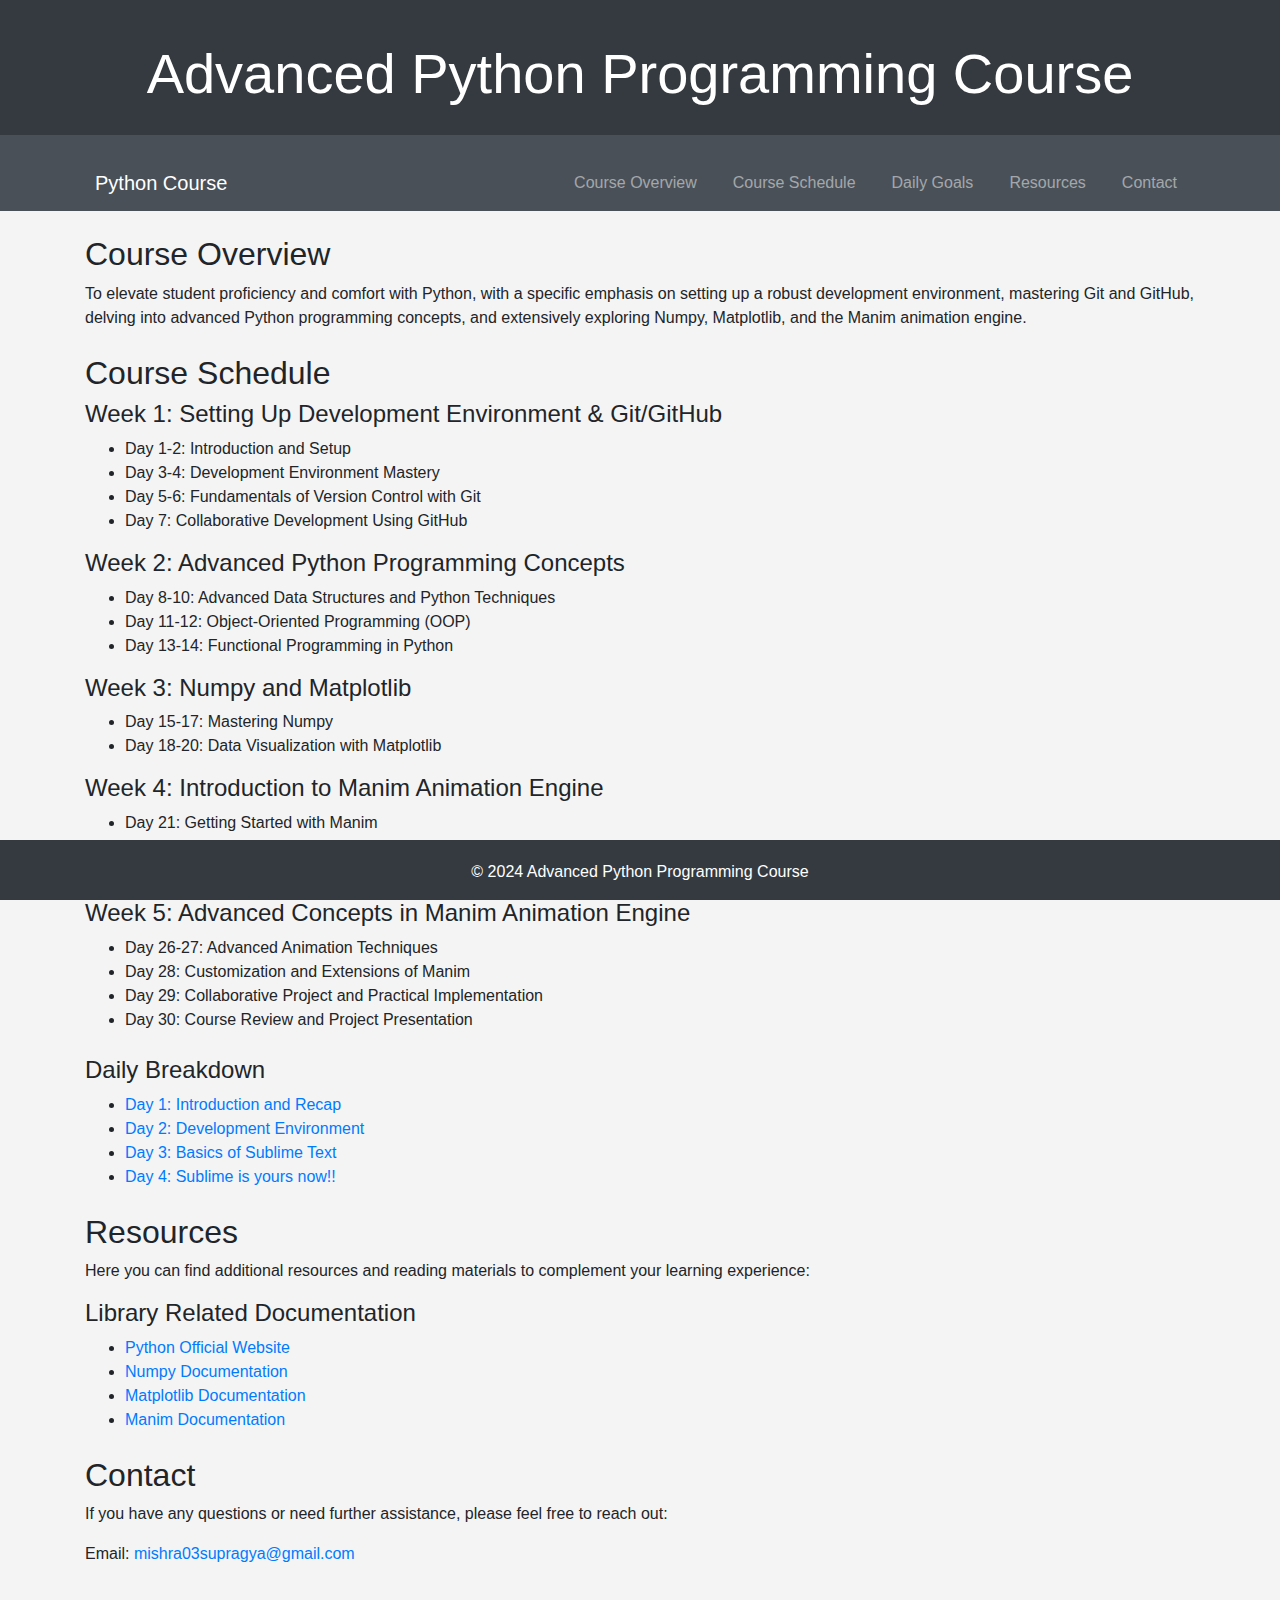
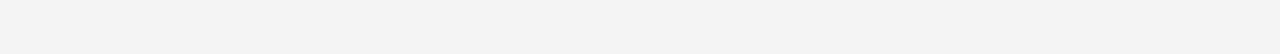
<file: site/index.html>
<!DOCTYPE html>
<html lang="en">
<head>
    <meta charset="UTF-8">
    <meta name="viewport" content="width=device-width, initial-scale=1.0">
    <title>Advanced Python Programming Course</title>
    <link rel="stylesheet" href="https://stackpath.bootstrapcdn.com/bootstrap/4.5.2/css/bootstrap.min.css">
    <link rel="stylesheet" type="text/css" href="style.css">
</head>
<body>

<header>
    <div class="container">
        <h1 class="display-4">Advanced Python Programming Course</h1>
    </div>
</header>

<nav class="navbar navbar-expand-lg navbar-dark">
    <div class="container">
        <a class="navbar-brand" href="#">Python Course</a>
        <button class="navbar-toggler" type="button" data-toggle="collapse" data-target="#navbarNav" aria-controls="navbarNav" aria-expanded="false" aria-label="Toggle navigation">
            <span class="navbar-toggler-icon"></span>
        </button>
        <div class="collapse navbar-collapse" id="navbarNav">
            <ul class="navbar-nav ml-auto">
                <li class="nav-item"><a class="nav-link" href="#overview">Course Overview</a></li>
                <li class="nav-item"><a class="nav-link" href="#schedule">Course Schedule</a></li>
                <li class="nav-item"><a class="nav-link" href="#daily">Daily Goals</a></li>
                <li class="nav-item"><a class="nav-link" href="#resources">Resources</a></li>
                <li class="nav-item"><a class="nav-link" href="#contact">Contact</a></li>
            </ul>
        </div>
    </div>
</nav>

<div class="container">
    <section id="overview" class="content mt-4">
        <h2>Course Overview</h2>
        <p>To elevate student proficiency and comfort with Python, with a specific emphasis on setting up a robust development environment, mastering Git and GitHub, delving into advanced Python programming concepts, and extensively exploring Numpy, Matplotlib, and the Manim animation engine.</p>
    </section>

    <section id="schedule" class="content mt-4">
        <h2>Course Schedule</h2>
        <h4>Week 1: Setting Up Development Environment & Git/GitHub</h3>
        <ul>
            <li>Day 1-2: Introduction and Setup</a></li>
            <li>Day 3-4: Development Environment Mastery</li>
            <li>Day 5-6: Fundamentals of Version Control with Git</li>
            <li>Day 7: Collaborative Development Using GitHub</li>
        </ul>
        <h4>Week 2: Advanced Python Programming Concepts</h3>
        <ul>
            <li>Day 8-10: Advanced Data Structures and Python Techniques</li>
            <li>Day 11-12: Object-Oriented Programming (OOP)</li>
            <li>Day 13-14: Functional Programming in Python</li>
        </ul>
        <h4>Week 3: Numpy and Matplotlib</h3>
        <ul>
            <li>Day 15-17: Mastering Numpy</li>
            <li>Day 18-20: Data Visualization with Matplotlib</li>
        </ul>
        <h4>Week 4: Introduction to Manim Animation Engine</h3>
        <ul>
            <li>Day 21: Getting Started with Manim</li>
            <li>Day 22-23: Creating Basic Animations with Manim</li>
            <li>Day 24-25: Intermediate Techniques in Manim</li>
        </ul>
        <h4>Week 5: Advanced Concepts in Manim Animation Engine</h3>
        <ul>
            <li>Day 26-27: Advanced Animation Techniques</li>
            <li>Day 28: Customization and Extensions of Manim</li>
            <li>Day 29: Collaborative Project and Practical Implementation</li>
            <li>Day 30: Course Review and Project Presentation</li>
        </ul>
    </section>

    <section id="daily" class="content mt-4">
        <h4>Daily Breakdown</h4>
        <ul>
            <li><a href="./d1.html">Day 1: Introduction and Recap</a></li>
            <li><a href="./d2.html">Day 2: Development Environment</a></li>
            <li><a href="./d3.html">Day 3: Basics of Sublime Text</a></li>
            <li><a href="./d4.html">Day 4: Sublime is yours now!!</a></li>
        </ul>
    </section>

    <section id="resources" class="content mt-4">
        <h2>Resources</h2>
        <p>Here you can find additional resources and reading materials to complement your learning experience:</p>
        <h4>Library Related Documentation</h4>
        <ul>
            <li><a href="https://www.python.org/">Python Official Website</a></li>
            <li><a href="https://numpy.org/">Numpy Documentation</a></li>
            <li><a href="https://matplotlib.org/">Matplotlib Documentation</a></li>
            <li><a href="https://docs.manim.community/en/stable/">Manim Documentation</a></li>
        </ul>
    </section>

    <section id="contact" class="content mt-4 mb-5">
        <h2>Contact</h2>
        <p>If you have any questions or need further assistance, please feel free to reach out:</p>
        <p>Email: <a href="mailto:mishra03supragya@gmail.com">mishra03supragya@gmail.com</a></p>
        <br>
    </section>
</div>

<footer>
    <div class="container">
        <p>&copy; 2024 Advanced Python Programming Course</p>
    </div>
</footer>

<script src="https://code.jquery.com/jquery-3.5.1.slim.min.js"></script>
<script src="https://cdn.jsdelivr.net/npm/@popperjs/core@2.5.4/dist/umd/popper.min.js"></script>
<script src="https://stackpath.bootstrapcdn.com/bootstrap/4.5.2/js/bootstrap.min.js"></script>

</body>
</html>
</file>
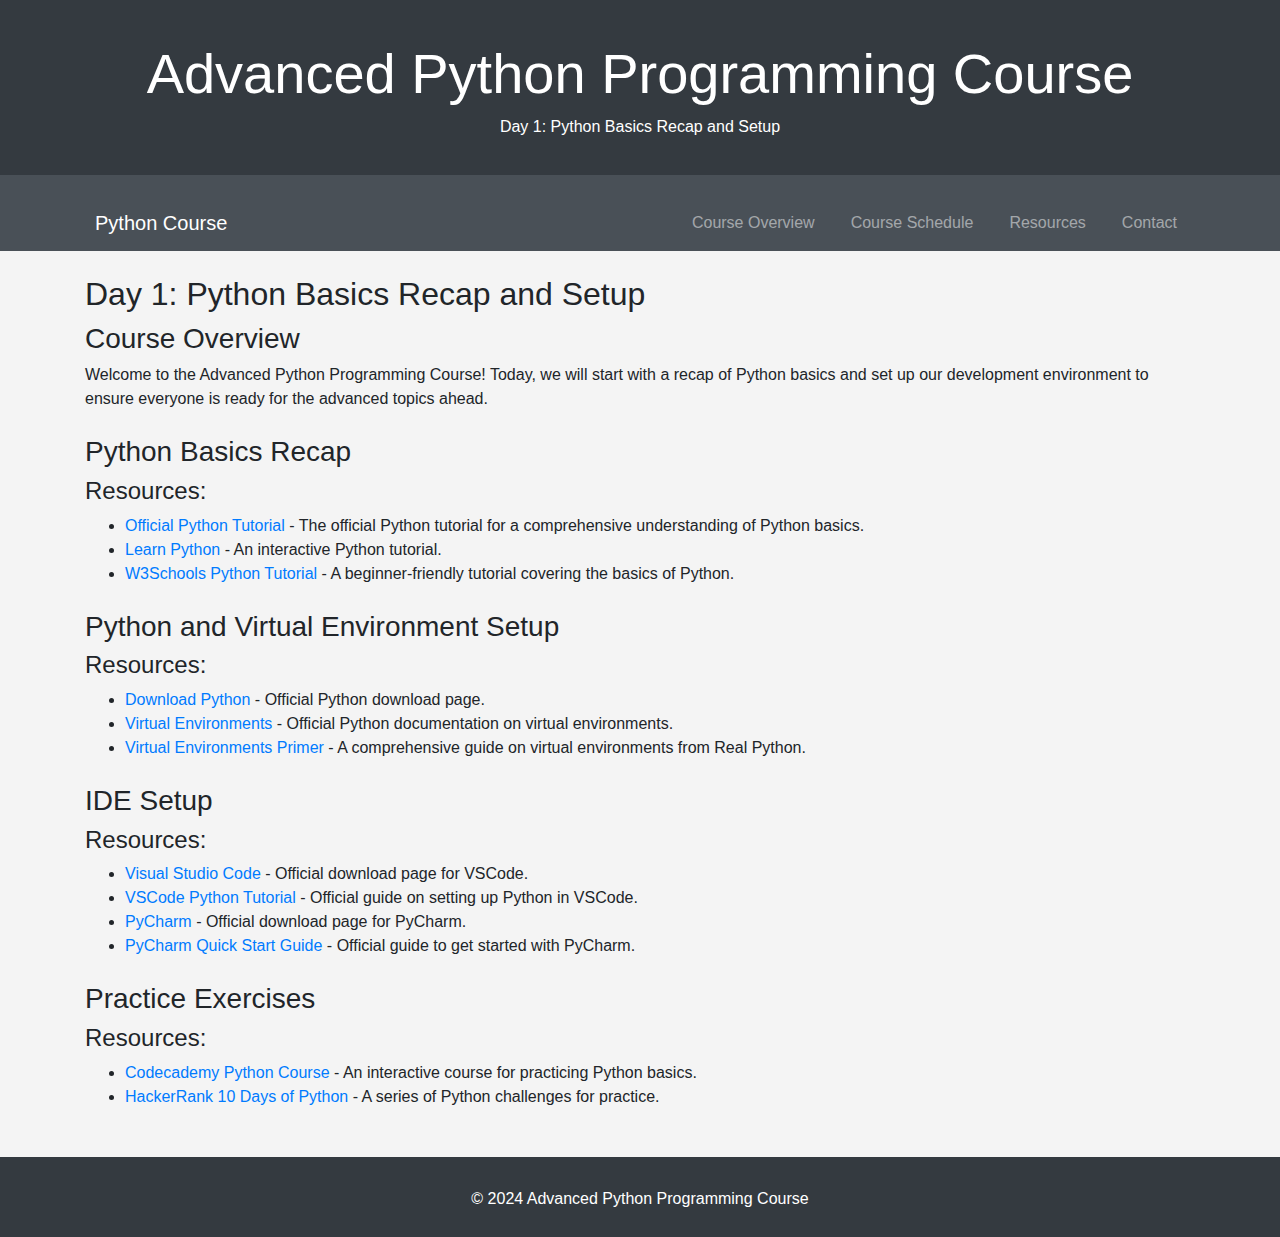
<file: site/d1.html>
<!DOCTYPE html>
<html lang="en">
<head>
    <meta charset="UTF-8">
    <meta name="viewport" content="width=device-width, initial-scale=1.0">
    <title>Day 1 - Advanced Python Programming Course</title>
    <link rel="stylesheet" href="https://stackpath.bootstrapcdn.com/bootstrap/4.5.2/css/bootstrap.min.css">
    <style>
        body {
            font-family: Arial, sans-serif;
            background-color: #f4f4f4;
        }
        header {
            background-color: #343a40;
            color: #fff;
            padding: 20px 0;
            text-align: center;
        }
        nav {
            background-color: #495057;
            padding: 10px;
        }
        nav a {
            color: #fff;
            margin: 0 10px;
            text-decoration: none;
        }
        .container {
            margin-top: 20px;
        }
        footer {
            background-color: #343a40;
            color: #fff;
            text-align: center;
            padding: 10px 0;
            margin-top: 40px;
        }
    </style>
</head>
<body>

<header>
    <div class="container">
        <h1 class="display-4">Advanced Python Programming Course</h1>
        <p>Day 1: Python Basics Recap and Setup</p>
    </div>
</header>

<nav class="navbar navbar-expand-lg navbar-dark">
    <div class="container">
        <a class="navbar-brand" href="index.html">Python Course</a>
        <button class="navbar-toggler" type="button" data-toggle="collapse" data-target="#navbarNav" aria-controls="navbarNav" aria-expanded="false" aria-label="Toggle navigation">
            <span class="navbar-toggler-icon"></span>
        </button>
        <div class="collapse navbar-collapse" id="navbarNav">
            <ul class="navbar-nav ml-auto">
                <li class="nav-item"><a class="nav-link" href="index.html#overview">Course Overview</a></li>
                <li class="nav-item"><a class="nav-link" href="index.html#schedule">Course Schedule</a></li>
                <li class="nav-item"><a class="nav-link" href="index.html#resources">Resources</a></li>
                <li class="nav-item"><a class="nav-link" href="index.html#contact">Contact</a></li>
            </ul>
        </div>
    </div>
</nav>

<div class="container">
    <section id="overview" class="content mt-4">
        <h2>Day 1: Python Basics Recap and Setup</h2>
        <h3>Course Overview</h3>
        <p>Welcome to the Advanced Python Programming Course! Today, we will start with a recap of Python basics and set up our development environment to ensure everyone is ready for the advanced topics ahead.</p>
    </section>

    <section id="python-recap" class="content mt-4">
        <h3>Python Basics Recap</h3>
        <h4>Resources:</h4>
        <ul>
            <li><a href="https://docs.python.org/3/tutorial/">Official Python Tutorial</a> - The official Python tutorial for a comprehensive understanding of Python basics.</li>
            <li><a href="https://www.learnpython.org/">Learn Python</a> - An interactive Python tutorial.</li>
            <li><a href="https://www.w3schools.com/python/">W3Schools Python Tutorial</a> - A beginner-friendly tutorial covering the basics of Python.</li>
        </ul>
    </section>

    <section id="installation" class="content mt-4">
        <h3>Python and Virtual Environment Setup</h3>
        <h4>Resources:</h4>
        <ul>
            <li><a href="https://www.python.org/downloads/">Download Python</a> - Official Python download page.</li>
            <li><a href="https://docs.python.org/3/tutorial/venv.html">Virtual Environments</a> - Official Python documentation on virtual environments.</li>
            <li><a href="https://realpython.com/python-virtual-environments-a-primer/">Virtual Environments Primer</a> - A comprehensive guide on virtual environments from Real Python.</li>
        </ul>
    </section>

    <section id="ide-setup" class="content mt-4">
        <h3>IDE Setup</h3>
        <h4>Resources:</h4>
        <ul>
            <li><a href="https://code.visualstudio.com/">Visual Studio Code</a> - Official download page for VSCode.</li>
            <li><a href="https://code.visualstudio.com/docs/python/python-tutorial">VSCode Python Tutorial</a> - Official guide on setting up Python in VSCode.</li>
            <li><a href="https://www.jetbrains.com/pycharm/download/">PyCharm</a> - Official download page for PyCharm.</li>
            <li><a href="https://www.jetbrains.com/help/pycharm/quick-start-guide.html">PyCharm Quick Start Guide</a> - Official guide to get started with PyCharm.</li>
        </ul>
    </section>

    <section id="practice" class="content mt-4 mb-5">
        <h3>Practice Exercises</h3>
        <h4>Resources:</h4>
        <ul>
            <li><a href="https://www.codecademy.com/learn/learn-python-3">Codecademy Python Course</a> - An interactive course for practicing Python basics.</li>
            <li><a href="https://www.hackerrank.com/domains/tutorials/10-days-of-python">HackerRank 10 Days of Python</a> - A series of Python challenges for practice.</li>
        </ul>
    </section>
</div>

<footer>
    <div class="container">
        <p>&copy; 2024 Advanced Python Programming Course</p>
    </div>
</footer>

<script src="https://code.jquery.com/jquery-3.5.1.slim.min.js"></script>
<script src="https://cdn.jsdelivr.net/npm/@popperjs/core@2.5.4/dist/umd/popper.min.js"></script>
<script src="https://stackpath.bootstrapcdn.com/bootstrap/4.5.2/js/bootstrap.min.js"></script>

</body>
</html>
</file>
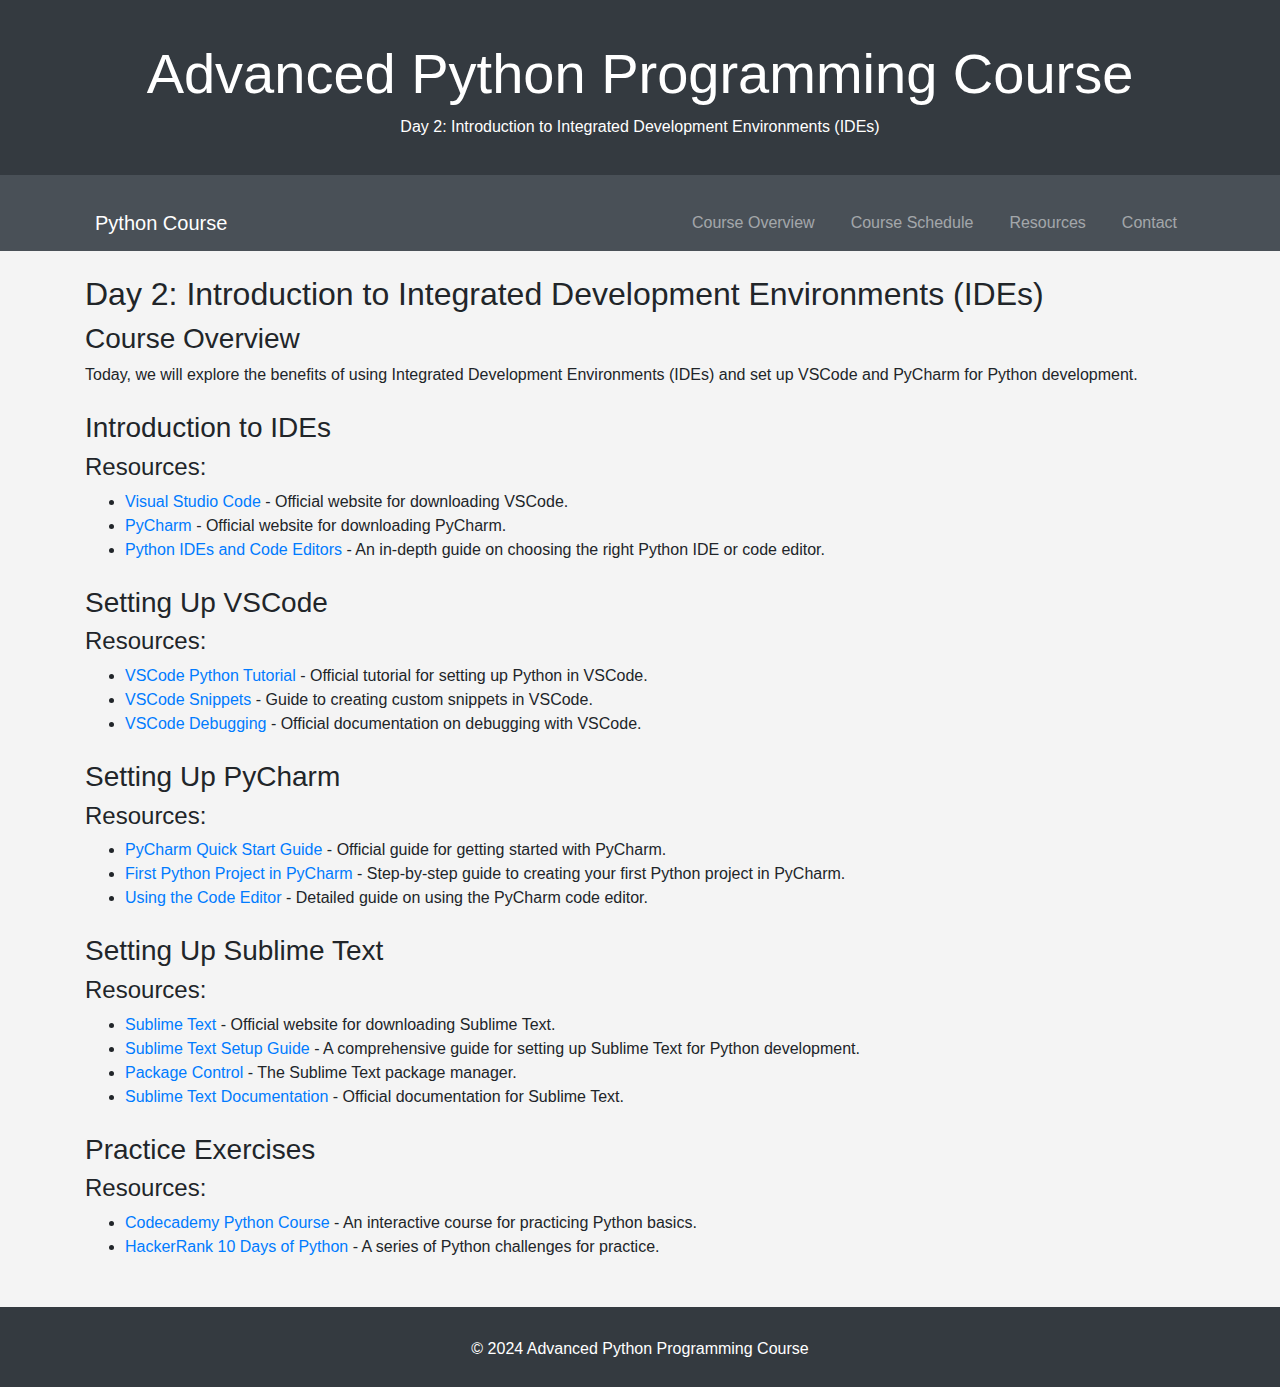
<file: site/d2.html>
<!DOCTYPE html>
<html lang="en">
<head>
    <meta charset="UTF-8">
    <meta name="viewport" content="width=device-width, initial-scale=1.0">
    <title>Day 2 - Advanced Python Programming Course</title>
    <link rel="stylesheet" href="https://stackpath.bootstrapcdn.com/bootstrap/4.5.2/css/bootstrap.min.css">
    <style>
        body {
            font-family: Arial, sans-serif;
            background-color: #f4f4f4;
        }
        header {
            background-color: #343a40;
            color: #fff;
            padding: 20px 0;
            text-align: center;
        }
        nav {
            background-color: #495057;
            padding: 10px;
        }
        nav a {
            color: #fff;
            margin: 0 10px;
            text-decoration: none;
        }
        .container {
            margin-top: 20px;
        }
        footer {
            background-color: #343a40;
            color: #fff;
            text-align: center;
            padding: 10px 0;
            margin-top: 40px;
        }
    </style>
</head>
<body>

<header>
    <div class="container">
        <h1 class="display-4">Advanced Python Programming Course</h1>
        <p>Day 2: Introduction to Integrated Development Environments (IDEs)</p>
    </div>
</header>

<nav class="navbar navbar-expand-lg navbar-dark">
    <div class="container">
        <a class="navbar-brand" href="index.html">Python Course</a>
        <button class="navbar-toggler" type="button" data-toggle="collapse" data-target="#navbarNav" aria-controls="navbarNav" aria-expanded="false" aria-label="Toggle navigation">
            <span class="navbar-toggler-icon"></span>
        </button>
        <div class="collapse navbar-collapse" id="navbarNav">
            <ul class="navbar-nav ml-auto">
                <li class="nav-item"><a class="nav-link" href="index.html#overview">Course Overview</a></li>
                <li class="nav-item"><a class="nav-link" href="index.html#schedule">Course Schedule</a></li>
                <li class="nav-item"><a class="nav-link" href="index.html#resources">Resources</a></li>
                <li class="nav-item"><a class="nav-link" href="index.html#contact">Contact</a></li>
            </ul>
        </div>
    </div>
</nav>

<div class="container">
    <section id="overview" class="content mt-4">
        <h2>Day 2: Introduction to Integrated Development Environments (IDEs)</h2>
        <h3>Course Overview</h3>
        <p>Today, we will explore the benefits of using Integrated Development Environments (IDEs) and set up VSCode and PyCharm for Python development.</p>
    </section>

    <section id="ide-introduction" class="content mt-4">
        <h3>Introduction to IDEs</h3>
        <h4>Resources:</h4>
        <ul>
            <li><a href="https://code.visualstudio.com/">Visual Studio Code</a> - Official website for downloading VSCode.</li>
            <li><a href="https://www.jetbrains.com/pycharm/download/">PyCharm</a> - Official website for downloading PyCharm.</li>
            <li><a href="https://realpython.com/python-ides-code-editors-guide/">Python IDEs and Code Editors</a> - An in-depth guide on choosing the right Python IDE or code editor.</li>
        </ul>
    </section>

    <section id="vscode-setup" class="content mt-4">
        <h3>Setting Up VSCode</h3>
        <h4>Resources:</h4>
        <ul>
            <li><a href="https://code.visualstudio.com/docs/python/python-tutorial">VSCode Python Tutorial</a> - Official tutorial for setting up Python in VSCode.</li>
            <li><a href="https://code.visualstudio.com/docs/editor/userdefinedsnippets">VSCode Snippets</a> - Guide to creating custom snippets in VSCode.</li>
            <li><a href="https://code.visualstudio.com/docs/editor/debugging">VSCode Debugging</a> - Official documentation on debugging with VSCode.</li>
        </ul>
    </section>

    <section id="pycharm-setup" class="content mt-4">
        <h3>Setting Up PyCharm</h3>
        <h4>Resources:</h4>
        <ul>
            <li><a href="https://www.jetbrains.com/help/pycharm/quick-start-guide.html">PyCharm Quick Start Guide</a> - Official guide for getting started with PyCharm.</li>
            <li><a href="https://www.jetbrains.com/help/pycharm/creating-and-running-your-first-python-project.html">First Python Project in PyCharm</a> - Step-by-step guide to creating your first Python project in PyCharm.</li>
            <li><a href="https://www.jetbrains.com/help/pycharm/using-code-editor.html">Using the Code Editor</a> - Detailed guide on using the PyCharm code editor.</li>
        </ul>
    </section>

    <section id="sublime-setup" class="content mt-4">
    <h3>Setting Up Sublime Text</h3>
    <h4>Resources:</h4>
    <ul>
        <li><a href="https://www.sublimetext.com/">Sublime Text</a> - Official website for downloading Sublime Text.</li>
        <li><a href="https://realpython.com/setting-up-sublime-text-3-for-full-stack-python-development/">Sublime Text Setup Guide</a> - A comprehensive guide for setting up Sublime Text for Python development.</li>
        <li><a href="https://packagecontrol.io/">Package Control</a> - The Sublime Text package manager.</li>
        <li><a href="https://www.sublimetext.com/docs/">Sublime Text Documentation</a> - Official documentation for Sublime Text.</li>
    </ul>
    </section>


    <section id="practice" class="content mt-4 mb-5">
        <h3>Practice Exercises</h3>
        <h4>Resources:</h4>
        <ul>
            <li><a href="https://www.codecademy.com/learn/learn-python-3">Codecademy Python Course</a> - An interactive course for practicing Python basics.</li>
            <li><a href="https://www.hackerrank.com/domains/tutorials/10-days-of-python">HackerRank 10 Days of Python</a> - A series of Python challenges for practice.</li>
        </ul>
    </section>
</div>

<footer>
    <div class="container">
        <p>&copy; 2024 Advanced Python Programming Course</p>
    </div>
</footer>

<script src="https://code.jquery.com/jquery-3.5.1.slim.min.js"></script>
<script src="https://cdn.jsdelivr.net/npm/@popperjs/core@2.5.4/dist/umd/popper.min.js"></script>
<script src="https://stackpath.bootstrapcdn.com/bootstrap/4.5.2/js/bootstrap.min.js"></script>

</body>
</html>
</file>
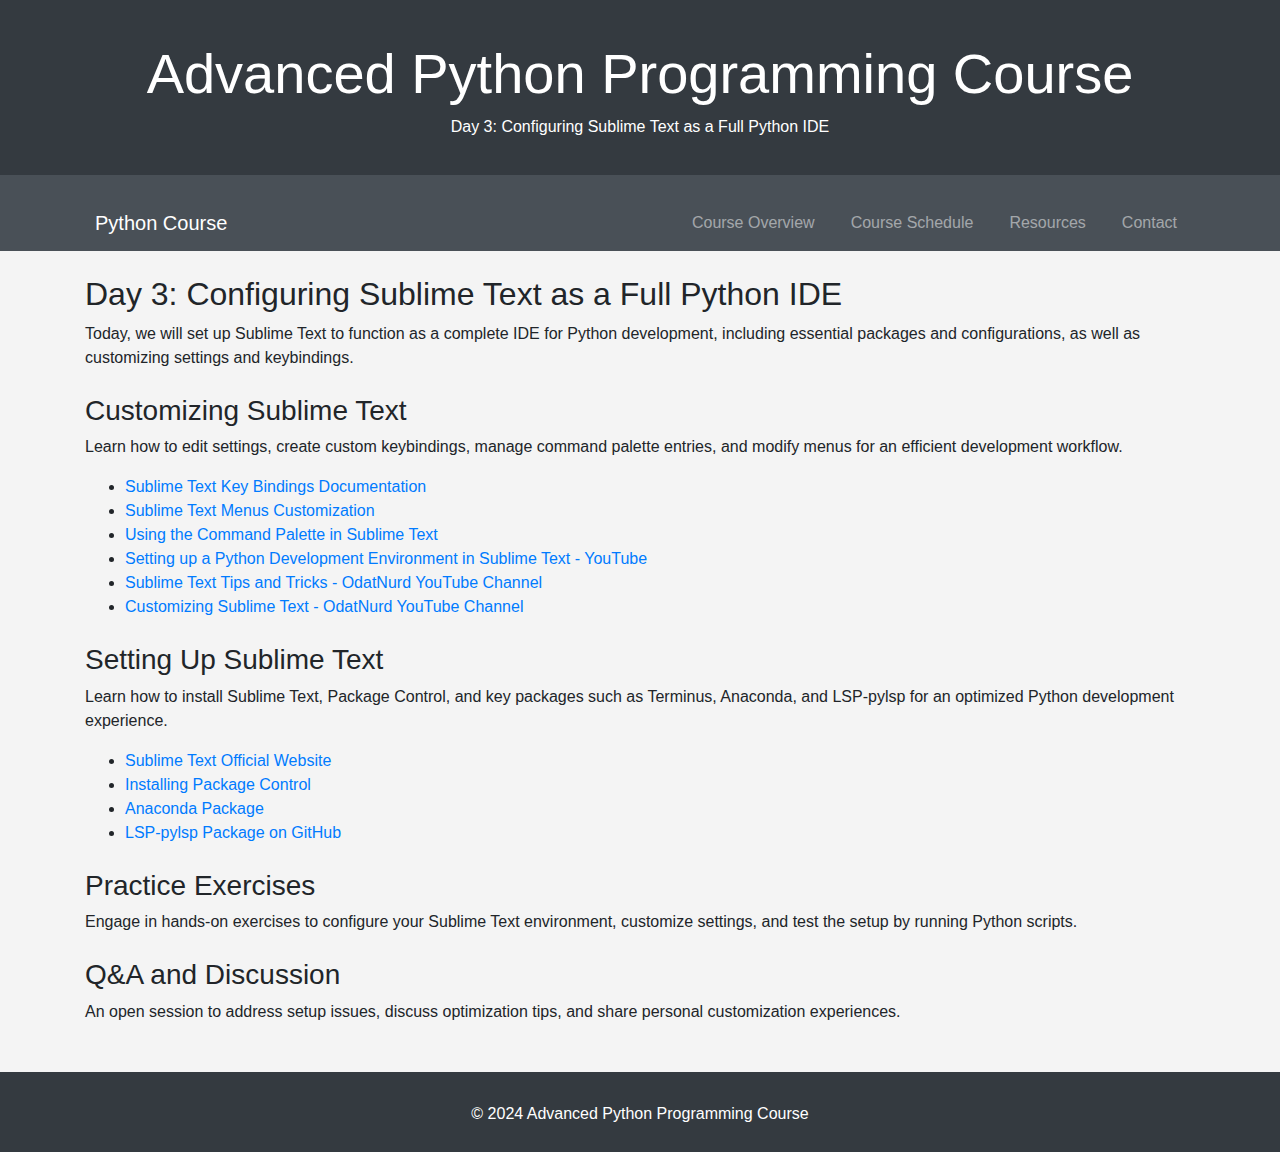
<file: site/d3.html>
<!DOCTYPE html>
<html lang="en">
<head>
    <meta charset="UTF-8">
    <meta name="viewport" content="width=device-width, initial-scale=1.0">
    <title>Day 3 - Advanced Python Programming Course</title>
    <link rel="stylesheet" href="https://stackpath.bootstrapcdn.com/bootstrap/4.5.2/css/bootstrap.min.css">
    <style>
        body {
            font-family: Arial, sans-serif;
            background-color: #f4f4f4;
        }
        header {
            background-color: #343a40;
            color: #fff;
            padding: 20px 0;
            text-align: center;
        }
        nav {
            background-color: #495057;
            padding: 10px;
        }
        nav a {
            color: #fff;
            margin: 0 10px;
            text-decoration: none;
        }
        .container {
            margin-top: 20px;
        }
        footer {
            background-color: #343a40;
            color: #fff;
            text-align: center;
            padding: 10px 0;
            margin-top: 40px;
        }
    </style>
</head>
<body>

<header>
    <div class="container">
        <h1 class="display-4">Advanced Python Programming Course</h1>
        <p>Day 3: Configuring Sublime Text as a Full Python IDE</p>
    </div>
</header>

<nav class="navbar navbar-expand-lg navbar-dark">
    <div class="container">
        <a class="navbar-brand" href="index.html">Python Course</a>
        <button class="navbar-toggler" type="button" data-toggle="collapse" data-target="#navbarNav" aria-controls="navbarNav" aria-expanded="false" aria-label="Toggle navigation">
            <span class="navbar-toggler-icon"></span>
        </button>
        <div class="collapse navbar-collapse" id="navbarNav">
            <ul class="navbar-nav ml-auto">
                <li class="nav-item"><a class="nav-link" href="index.html#overview">Course Overview</a></li>
                <li class="nav-item"><a class="nav-link" href="index.html#schedule">Course Schedule</a></li>
                <li class="nav-item"><a class="nav-link" href="index.html#resources">Resources</a></li>
                <li class="nav-item"><a class="nav-link" href="index.html#contact">Contact</a></li>
            </ul>
        </div>
    </div>
</nav>

<div class="container">
    <section id="overview" class="content mt-4">
        <h2>Day 3: Configuring Sublime Text as a Full Python IDE</h2>
        <p>Today, we will set up Sublime Text to function as a complete IDE for Python development, including essential packages and configurations, as well as customizing settings and keybindings.</p>
    </section>

    <section id="customization" class="content mt-4">
        <h3>Customizing Sublime Text</h3>
        <p>Learn how to edit settings, create custom keybindings, manage command palette entries, and modify menus for an efficient development workflow.</p>
        <ul>
            <li><a href="https://www.sublimetext.com/docs/key_bindings.html">Sublime Text Key Bindings Documentation</a></li>
            <li><a href="https://www.sublimetext.com/docs/menus.html">Sublime Text Menus Customization</a></li>
            <li><a href="https://www.sublimetext.com/docs/command_palette.html">Using the Command Palette in Sublime Text</a></li>
            <li><a href="https://www.youtube.com/watch?v=xFciV6Ew5r4">Setting up a Python Development Environment in Sublime Text - YouTube</a></li>
            <li><a href="https://www.youtube.com/watch?v=SVkR1ZkNusI">Sublime Text Tips and Tricks - OdatNurd YouTube Channel</a></li>
            <li><a href="https://www.youtube.com/watch?v=zswT5Op4kNI">Customizing Sublime Text - OdatNurd YouTube Channel</a></li>
        </ul>
    </section>

    <section id="installation" class="content mt-4">
        <h3>Setting Up Sublime Text</h3>
        <p>Learn how to install Sublime Text, Package Control, and key packages such as Terminus, Anaconda, and LSP-pylsp for an optimized Python development experience.</p>
        <ul>
            <li><a href="https://www.sublimetext.com/">Sublime Text Official Website</a></li>
            <li><a href="https://packagecontrol.io/installation">Installing Package Control</a></li>
            <li><a href="https://packagecontrol.io/packages/Anaconda">Anaconda Package</a></li>
            <li><a href="https://github.com/sublimelsp/LSP-pylsp">LSP-pylsp Package on GitHub</a></li>
        </ul>
    </section>

    <section id="practice" class="content mt-4">
        <h3>Practice Exercises</h3>
        <p>Engage in hands-on exercises to configure your Sublime Text environment, customize settings, and test the setup by running Python scripts.</p>
    </section>

    <section id="discussion" class="content mt-4 mb-5">
        <h3>Q&A and Discussion</h3>
        <p>An open session to address setup issues, discuss optimization tips, and share personal customization experiences.</p>
    </section>
</div>

<footer>
    <div class="container">
        <p>&copy; 2024 Advanced Python Programming Course</p>
    </div>
</footer>

<script src="https://code.jquery.com/jquery-3.5.1.slim.min.js"></script>
<script src="https://cdn.jsdelivr.net/npm/@popperjs/core@2.5.4/dist/umd/popper.min.js"></script>
<script src="https://stackpath.bootstrapcdn.com/bootstrap/4.5.2/js/bootstrap.min.js"></script>

</body>
</html>
</file>
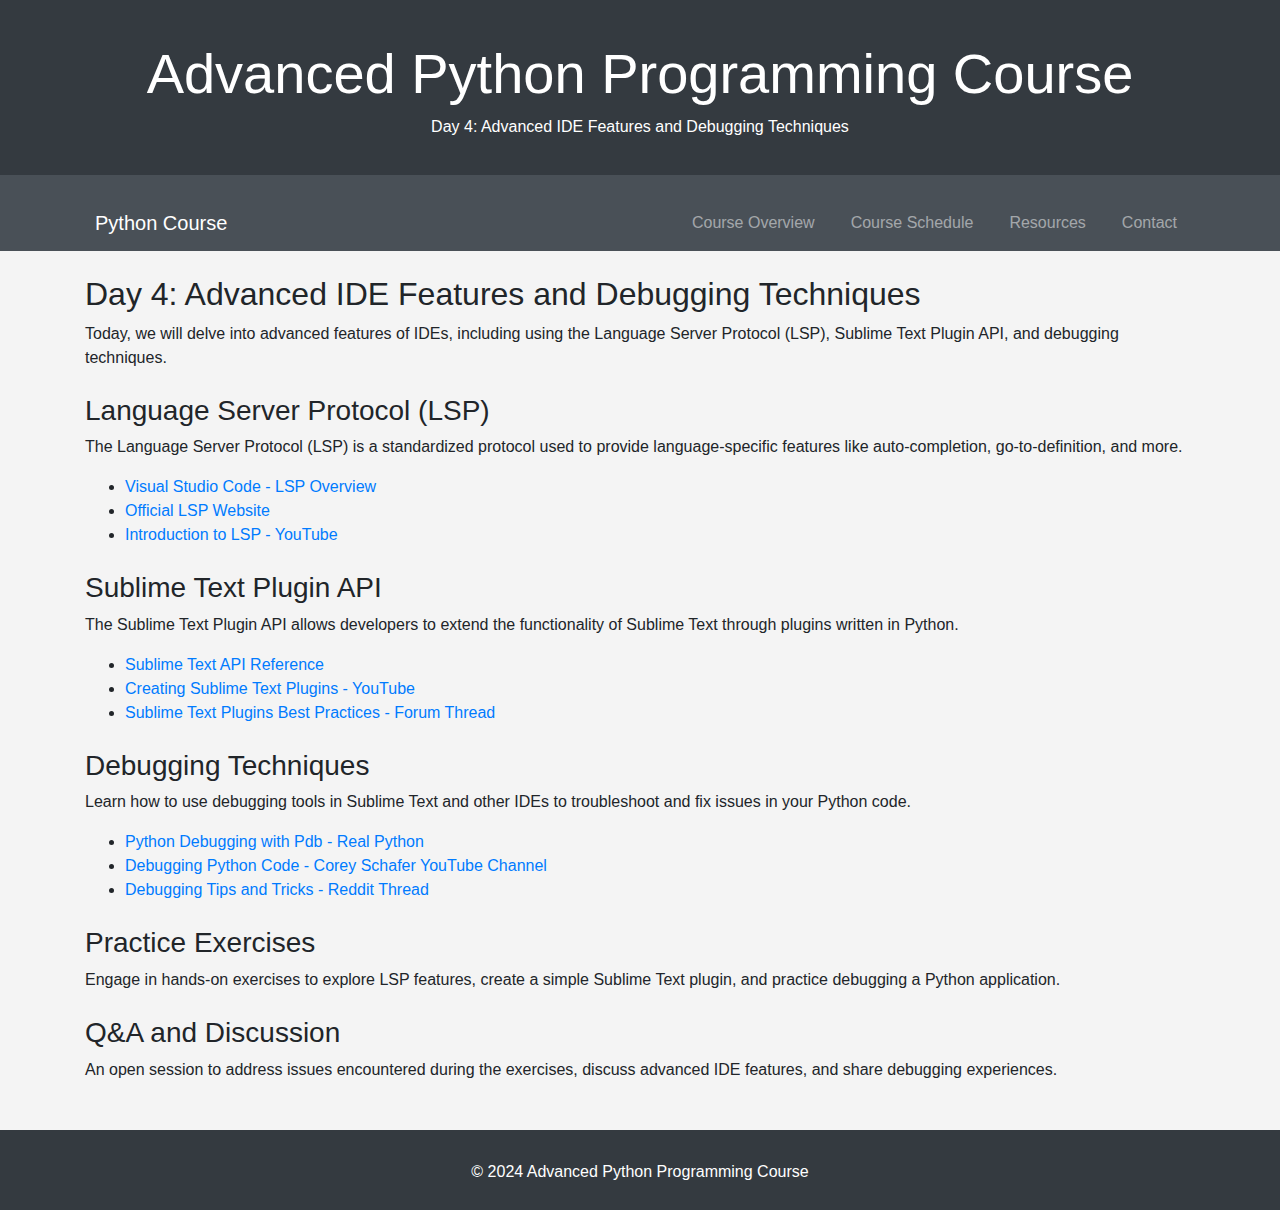
<file: site/d4.html>
<!DOCTYPE html>
<html lang="en">
<head>
    <meta charset="UTF-8">
    <meta name="viewport" content="width=device-width, initial-scale=1.0">
    <title>Day 4 - Advanced Python Programming Course</title>
    <link rel="stylesheet" href="https://stackpath.bootstrapcdn.com/bootstrap/4.5.2/css/bootstrap.min.css">
    <style>
        body {
            font-family: Arial, sans-serif;
            background-color: #f4f4f4;
        }
        header {
            background-color: #343a40;
            color: #fff;
            padding: 20px 0;
            text-align: center;
        }
        nav {
            background-color: #495057;
            padding: 10px;
        }
        nav a {
            color: #fff;
            margin: 0 10px;
            text-decoration: none;
        }
        .container {
            margin-top: 20px;
        }
        footer {
            background-color: #343a40;
            color: #fff;
            text-align: center;
            padding: 10px 0;
            margin-top: 40px;
        }
    </style>
</head>
<body>

<header>
    <div class="container">
        <h1 class="display-4">Advanced Python Programming Course</h1>
        <p>Day 4: Advanced IDE Features and Debugging Techniques</p>
    </div>
</header>

<nav class="navbar navbar-expand-lg navbar-dark">
    <div class="container">
        <a class="navbar-brand" href="index.html">Python Course</a>
        <button class="navbar-toggler" type="button" data-toggle="collapse" data-target="#navbarNav" aria-controls="navbarNav" aria-expanded="false" aria-label="Toggle navigation">
            <span class="navbar-toggler-icon"></span>
        </button>
        <div class="collapse navbar-collapse" id="navbarNav">
            <ul class="navbar-nav ml-auto">
                <li class="nav-item"><a class="nav-link" href="index.html#overview">Course Overview</a></li>
                <li class="nav-item"><a class="nav-link" href="index.html#schedule">Course Schedule</a></li>
                <li class="nav-item"><a class="nav-link" href="index.html#resources">Resources</a></li>
                <li class="nav-item"><a class="nav-link" href="index.html#contact">Contact</a></li>
            </ul>
        </div>
    </div>
</nav>

<div class="container">
    <section id="overview" class="content mt-4">
        <h2>Day 4: Advanced IDE Features and Debugging Techniques</h2>
        <p>Today, we will delve into advanced features of IDEs, including using the Language Server Protocol (LSP), Sublime Text Plugin API, and debugging techniques.</p>
    </section>

    <section id="lsp" class="content mt-4">
        <h3>Language Server Protocol (LSP)</h3>
        <p>The Language Server Protocol (LSP) is a standardized protocol used to provide language-specific features like auto-completion, go-to-definition, and more.</p>
        <ul>
            <li><a href="https://code.visualstudio.com/docs/languages/overview">Visual Studio Code - LSP Overview</a></li>
            <li><a href="https://microsoft.github.io/language-server-protocol/">Official LSP Website</a></li>
            <li><a href="https://www.youtube.com/watch?v=Yw5Teb2IBos">Introduction to LSP - YouTube</a></li>
        </ul>
    </section>

    <section id="plugin-api" class="content mt-4">
        <h3>Sublime Text Plugin API</h3>
        <p>The Sublime Text Plugin API allows developers to extend the functionality of Sublime Text through plugins written in Python.</p>
        <ul>
            <li><a href="https://www.sublimetext.com/docs/api_reference.html">Sublime Text API Reference</a></li>
            <li><a href="https://www.youtube.com/watch?v=llGFuD0rloE">Creating Sublime Text Plugins - YouTube</a></li>
            <li><a href="https://forum.sublimetext.com/t/sublime-text-plugins-best-practices/21756">Sublime Text Plugins Best Practices - Forum Thread</a></li>
        </ul>
    </section>

    <section id="debugging" class="content mt-4">
        <h3>Debugging Techniques</h3>
        <p>Learn how to use debugging tools in Sublime Text and other IDEs to troubleshoot and fix issues in your Python code.</p>
        <ul>
            <li><a href="https://realpython.com/python-debugging-pdb/">Python Debugging with Pdb - Real Python</a></li>
            <li><a href="https://www.youtube.com/watch?v=wypVcNIH6D4">Debugging Python Code - Corey Schafer YouTube Channel</a></li>
            <li><a href="https://www.reddit.com/r/Python/comments/8sy19w/debugging_tips_and_tricks/">Debugging Tips and Tricks - Reddit Thread</a></li>
        </ul>
    </section>

    <section id="practice" class="content mt-4">
        <h3>Practice Exercises</h3>
        <p>Engage in hands-on exercises to explore LSP features, create a simple Sublime Text plugin, and practice debugging a Python application.</p>
    </section>

    <section id="discussion" class="content mt-4 mb-5">
        <h3>Q&A and Discussion</h3>
        <p>An open session to address issues encountered during the exercises, discuss advanced IDE features, and share debugging experiences.</p>
    </section>
</div>

<footer>
    <div class="container">
        <p>&copy; 2024 Advanced Python Programming Course</p>
    </div>
</footer>

<script src="https://code.jquery.com/jquery-3.5.1.slim.min.js"></script>
<script src="https://cdn.jsdelivr.net/npm/@popperjs/core@2.5.4/dist/umd/popper.min.js"></script>
<script src="https://stackpath.bootstrapcdn.com/bootstrap/4.5.2/js/bootstrap.min.js"></script>

</body>
</html>
</file>
<file: site/style.css>
body {
	font-family: Arial, sans-serif;
	background-color: #f4f4f4;
}

header {
	background-color: #343a40;
	color: #fff;
	padding: 20px 0;
	text-align: center;
}

nav {
	background-color: #495057;
	padding: 10px;
}

nav a {
	color: #fff;
	margin: 0 10px;
	text-decoration: none;
}

.container {
	margin-top: 20px;
}

footer {
	background-color: #343a40;
	color: #fff;
	text-align: center;
	padding: 0px 0;
	position: fixed;
	bottom: 0;
	width: 100%;
}
</file>
